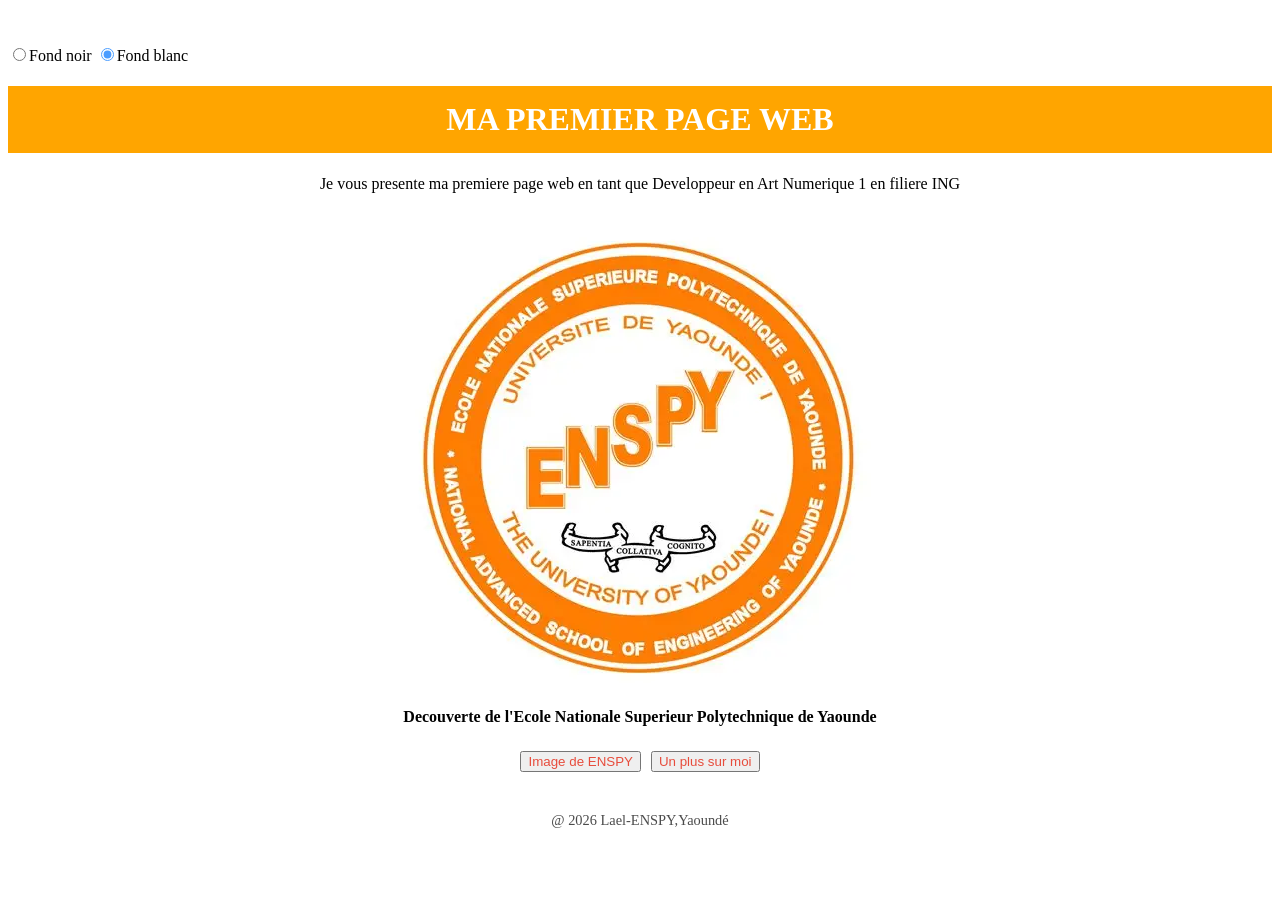
<file: index.html>
<!DOCTYPE html>
<html lang="fr">
    <head>
        <meta charset="UTF-8"/>
        <meta name="viewport" content="width=device-width,initial-scale=1.0"/>
        <title>MA PREMIERE ANNEE A ENSPY</title>
        <link rel="stylesheet" href="style.css">
    </head>
    <body>
        <div class="choix>"
            <label><input type="radio" name="fond" id="noir" rchecked>Fond noir</label>
            <label><input type="radio" name="fond" id="blanc" checked>Fond blanc</label>
        </div>
        <center>
        <center>
        <main>
            <h1>MA PREMIER PAGE WEB</h1>
            <p id="h11">Je vous presente ma premiere page web en tant que Developpeur en Art Numerique 1 en filiere ING</p>
            
        </main>
        <img src="image/logo.jpg" alt="logos de l'ENSPY">
        <h4 id="h12">Decouverte de l'Ecole Nationale Superieur Polytechnique de Yaounde</h4>
        <nav>
            <button><a href="page2.html">Image de ENSPY</a></button>
            <button><a href="page3.html">Un plus sur moi</a></button>
        </center>
        </nav>
        <footer id="h13">
            <p>@ 2026 Lael-ENSPY,Yaoundé</p>
        </footer>
    </body>
</html>
</file>
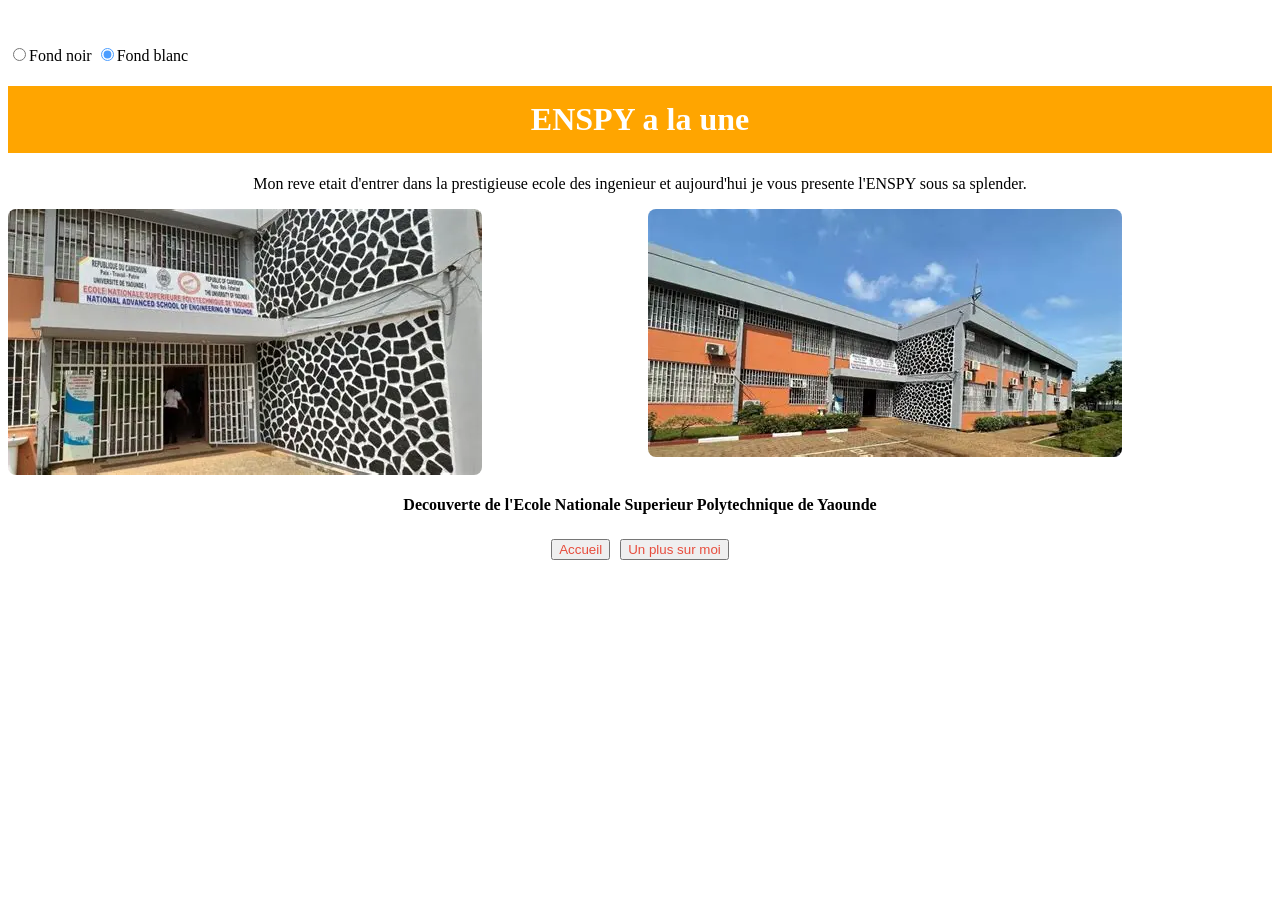
<file: page2.html>
<!DOCTYPE html>
<html lang="en">
    <head>
        <meta charset="UTF-8"/>
        <meta name="viewport" content="width=device-width,initial-scale=1.0"/>
        <title>MON ENTRER A L'ENSPY</title>
        <link rel="stylesheet" href="style.css">
    </head>
    <body>
         <div class="choix>"
            <label><input type="radio" name="fond" id="noir" rchecked>Fond noir</label>
            <label><input type="radio" name="fond" id="blanc" checked>Fond blanc</label>
        </div>
        <center>
        <main>
        
            <h1>ENSPY a la une</h1>
            <p id="h21">Mon reve etait d'entrer dans la prestigieuse ecole des ingenieur et aujourd'hui je vous presente l'ENSPY sous sa splender.</p>
        </main>
        <div class="galerie">
        <img src="image/phtoENSPY.jpg" alt="photos de ENSPY">
        <img src="image/photoENSPY2.jpg" alt="photos2 de ENSPY">
        </div>
        <h4 id="h22">Decouverte de l'Ecole Nationale Superieur Polytechnique de Yaounde</h4>
        <nav>
            <button><a href="index.html">Accueil</a></button>
            <button><a href="page3.html">Un plus sur moi</a></button>
        </center>
        </nav>
    </body>
</html>
</file>
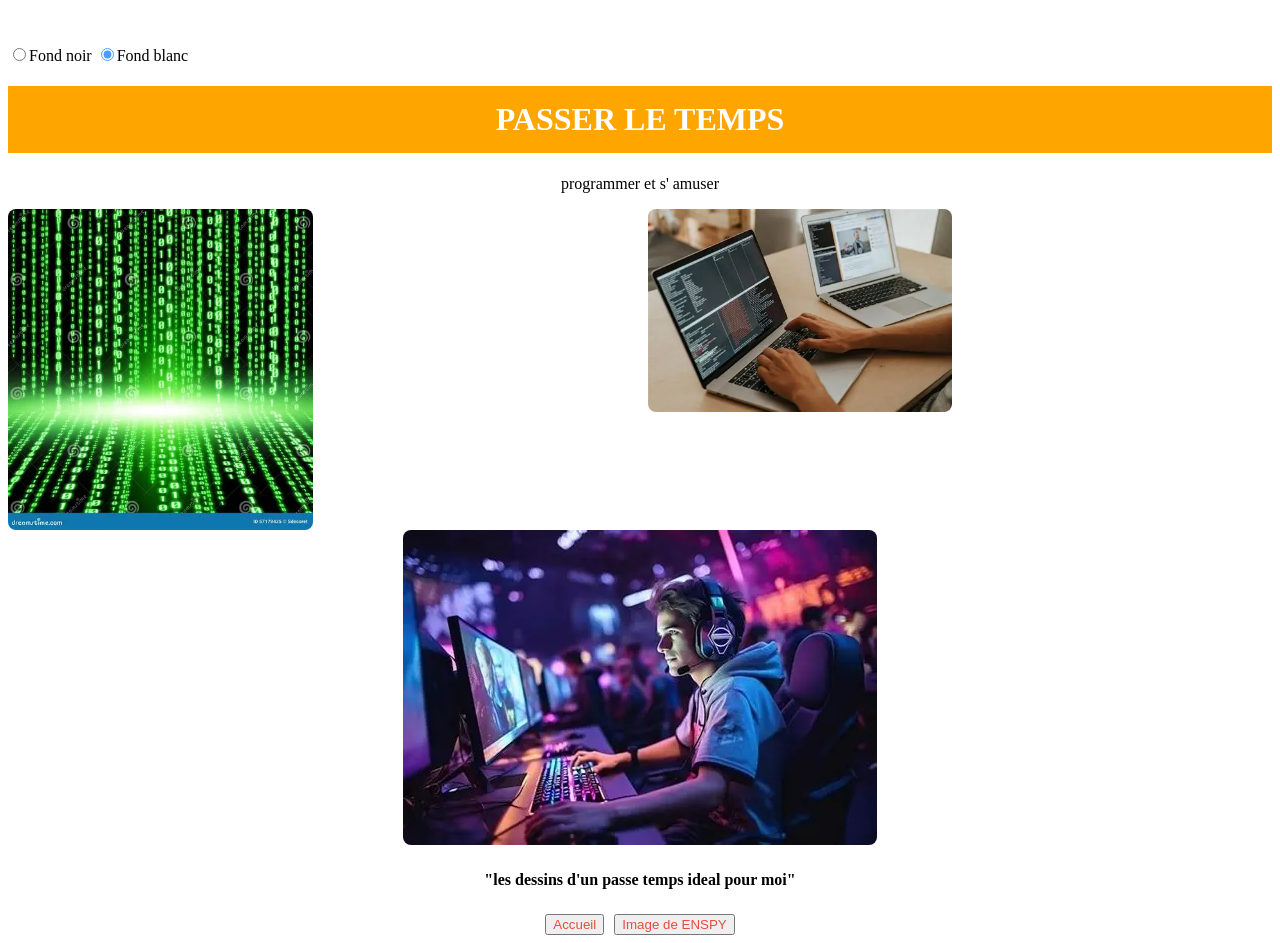
<file: page3.html>
<!DOCTYPE html>
<html lang="en">
    <head>
        <meta charset="UTF-8"/>
        <meta name="viewport" content="width=device-width,initial-scale=1.0"/>
        <title>MA VISION & MON PASSE TEMPS</title>
        <link rel="stylesheet" href="style.css">
    </head>
    <body>
         <div class="choix>"
            <label><input type="radio" name="fond" id="noir" rchecked>Fond noir</label>
            <label><input type="radio" name="fond" id="blanc" checked>Fond blanc</label>
        </div>
        <center>
        <main>
            <h1>PASSER LE TEMPS</h1>
            <p id="h31">programmer et s' amuser</p>
        </main>
        <div class="galerie">
        <img src="image/loisir.jpg" alt="loisir"><br>
        <img src="image/loisir1.jpg" alt="loisir1"><br>
        </div>
        <img src="image/loisir2.jpg" alt="loisir2">
        <h4 id="h32">"les dessins d'un passe temps ideal pour moi"</h4>
        <nav>
           <button><a href="index.html">Accueil</a></button>
            <button><a href="page2.html">Image de ENSPY</a></button>
        </center>
        </nav>
    </body>
</html>
</file>
<file: style.css>
body{
    background-color: black; 
     }
body:has(#blanc:checked) {
background:white;
color:black;
#h11 {
    color: black;}
#h12 {
     color:black;   
}
#h13 {
     color:black;   
}
#h21{
    color: black;
}
#h22{
    color: black;
}
#h31{
    color: black;
}
#h32{
    color: black;
}
}
body:has(#noir:checked) {
background:black;
color:white;
}

@keyframes fondu {
    from {opacity: 0;}
    to   {opacity: 1;}
}
.choix{
   margin-bottom: 20px; 
}
.choix label {
    margin: 0 10px;
    cursor: pointer;
}
.galerie {
    display: grid;
    grid-template-columns: repeat(auto-fit, minmax(220px,1fr));
    gap: 15px;
}
.galerie {
    margin: 0;
    width:100%
}
nav {
    display:flex;
    justify-content: center;
    flex-wrap: wrap;
    gap: 10px;
    margin-top: 25px

}

a {
    color: #e74c3c; 
    text-decoration: none; 
}
a:hover {
    color:white;
    background: orange;
}
h1{
    color: white;;
    background: orange;
    padding: 15px;
}
#h11{
    color: white;
}

#h12{
    color: white;
}
#h21{
    color: white;
}
#h22{
    color: white;
}
#h31{
    color: white;
}
#h32{
    color: white;
}
img{
    max-width: 100%;
    border-radius: 8px;
}
img:hover {
    box-shadow: 0 0 15 px orange;
}
footer {
    margin-top:40px;
    font-size: 0.9rem;
    opacity: 0.7;
    color: white;
}
#blanc{
margin-top:40px;
    font-size: 0.9rem;
    opacity: 0.7;
}
</file>
